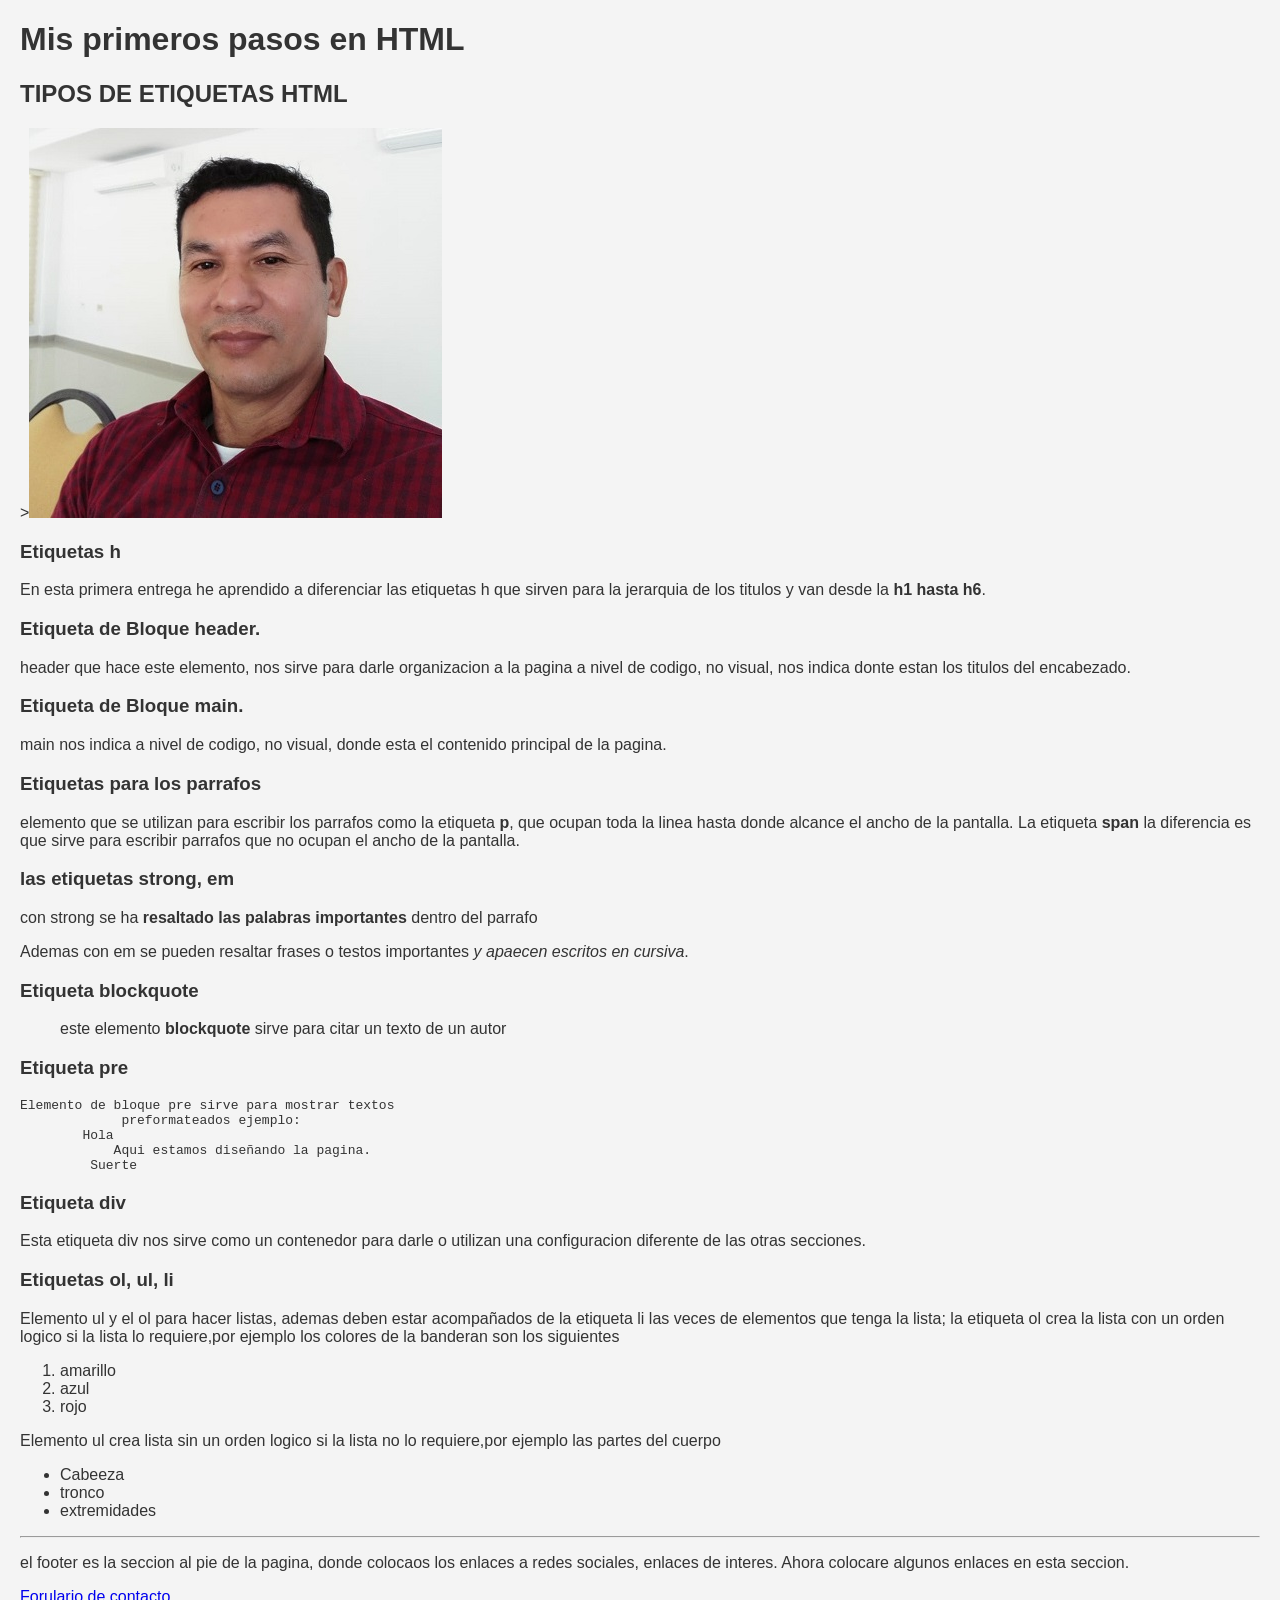
<file: index.html>
<!DOCTYPE html>
<html lang="es">
    <head>
        <meta charset="UTF-8" />
        <meta name="viewport" content="width=device-width,
        initial-scale=1.0" />
        <title>Mi Primer Sitio Web</title>
        <link rel="stylesheet" type="text/css" href="styles.css">
    </head>
    <body>
        <!-- Contenido de la pagina va aqui-->
        <header>
            <h1>Mis primeros pasos en HTML</h1>
            <h2>TIPOS DE ETIQUETAS HTML</h2>
        </header>
        <main>
            ><img src="./casp 1.jpeg" />
            <h3>Etiquetas h</h3>
            <p>En esta primera entrega he aprendido a diferenciar 
            las etiquetas h que sirven para la jerarquia de los titulos y van desde
            la <strong>h1 hasta h6</strong>.</p>
        <h3>Etiqueta de Bloque <strong> header.</strong></h3>
            <p>header que hace este elemento, nos sirve para darle organizacion a
            la pagina a nivel de codigo, no visual, nos indica donte estan los 
            titulos del encabezado.</p>
        <h3>Etiqueta de Bloque <strong> main.</strong></h3>
            <p>main nos indica a nivel de codigo, no visual, donde esta el 
            contenido principal de la pagina.</p>
        <h3>Etiquetas para los parrafos</h3>
            <p>elemento que se utilizan para escribir los parrafos
            como la etiqueta <strong>p</strong>, que ocupan toda la linea hasta 
            donde alcance el ancho de la pantalla.
            La etiqueta <strong>span</strong> la diferencia es que sirve para escribir parrafos 
            que no ocupan el ancho de la pantalla. </p>
        <h3>las etiquetas strong, em</h3>
            <p>con strong se ha <strong>resaltado las palabras importantes</strong>
            dentro del parrafo</p>
            <p>Ademas con em se pueden resaltar frases o testos importantes <em>y 
             apaecen escritos en cursiva</em>.</p>
        <h3>Etiqueta blockquote</h3>
            <blockquote>este elemento <strong>blockquote</strong> sirve para citar un 
            texto de un autor</blockquote>
        <div>
        <h3>Etiqueta pre</h3>
            <pre>Elemento de bloque pre sirve para mostrar textos 
             preformateados ejemplo:
        Hola
            Aqui estamos diseñando la pagina.
         Suerte</pre>
         <h3>Etiqueta div</h3>
            <p>Esta etiqueta div nos sirve como un contenedor para darle o utilizan
             una configuracion diferente de las otras secciones.
            </p>

        </div>

        <h3>Etiquetas ol, ul, li </h3> 
        <p>Elemento ul y el ol para hacer listas, ademas deben estar acompañados
        de la etiqueta li las veces de elementos que tenga la lista; la etiqueta ol
        crea la lista con un orden logico si la lista lo requiere,por ejemplo los 
        colores de la banderan son los siguientes</p>
        <ol>
            <li>amarillo</li>
            <li>azul</li>
            <li>rojo</li>
        </ol>
        <p>Elemento ul crea lista sin un orden logico si la lista 
        no lo requiere,por ejemplo las partes del cuerpo</p>
       <ul>
        <li>Cabeeza</li>
        <li>tronco</li>
        <li>extremidades</li>
       </ul>       
        </main>
        <hr/>
      <footer>
        <p>
         el footer es la seccion al pie de la pagina, donde colocaos
         los enlaces a redes sociales, enlaces de interes. Ahora colocare 
         algunos enlaces en esta seccion.
        </p>
        <a href="./contactos.html">Forulario de contacto</a>
        
      </footer>  
        
    </body>
</html>
</file>
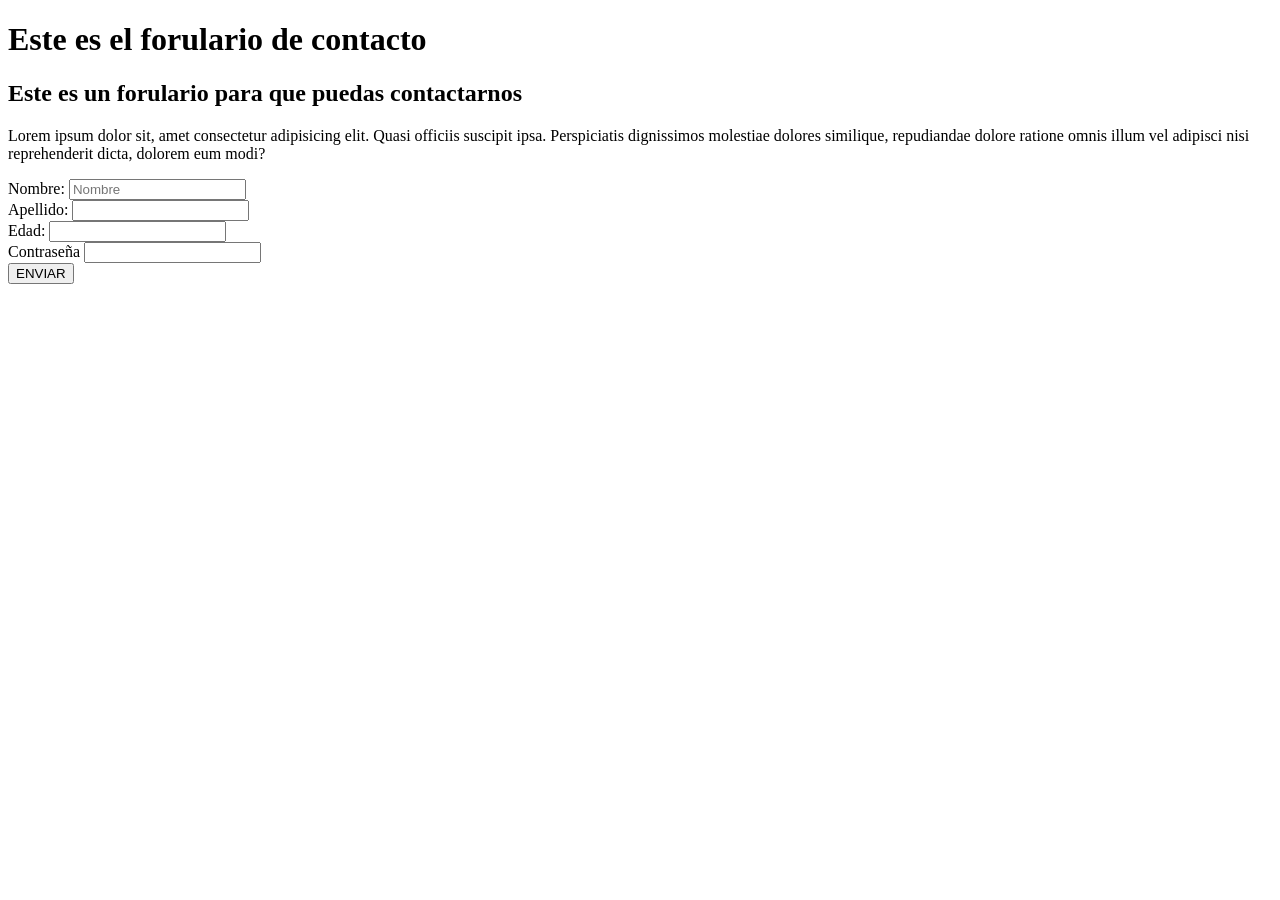
<file: contactos.html>
<!DOCTYPE html>
<html lang="en">
<head>
    <meta charset="UTF-8">
    <meta name="viewport" content="width=device-width, initial-scale=1.0">
    <title>Document</title>
</head>
<body>
    <header>
        <h1>Este es el forulario de contacto</h1>
    </header>
    <main>
        <div>
            <h2>
                Este es un forulario para que puedas contactarnos
            </h2>
            <p>
                Lorem ipsum dolor sit, amet consectetur adipisicing elit. Quasi officiis suscipit ipsa. Perspiciatis dignissimos molestiae dolores similique, repudiandae dolore ratione omnis illum vel adipisci nisi reprehenderit dicta, dolorem eum modi?
            </p>
        </div>
        <form>
            <div>
                <label for="Nombre">Nombre:</label>
                <input type="text" name="Nombre" placeholder="Nombre"/>
            </div>
           
            <div>
                <label for="Apellido">Apellido:</label>
            <input type="text" name="Apellido"/>
            </div>

            <div>
                <label for="Edad">Edad:</label>
            <input type="number" name="Edad"/>
            </div>

            <div>
                <label for="password">Contraseña</label>
                <input type="password" name="password"/>
            </div>

            <button>ENVIAR</button>

        </form>
    </main>
    
</body>
</html>
</file>
<file: styles.css>
body {
    font-family: Arial, sans-serif;
    background-color: #f4f4f4;
    color: #333;
    margin: 20px;
}
</file>
